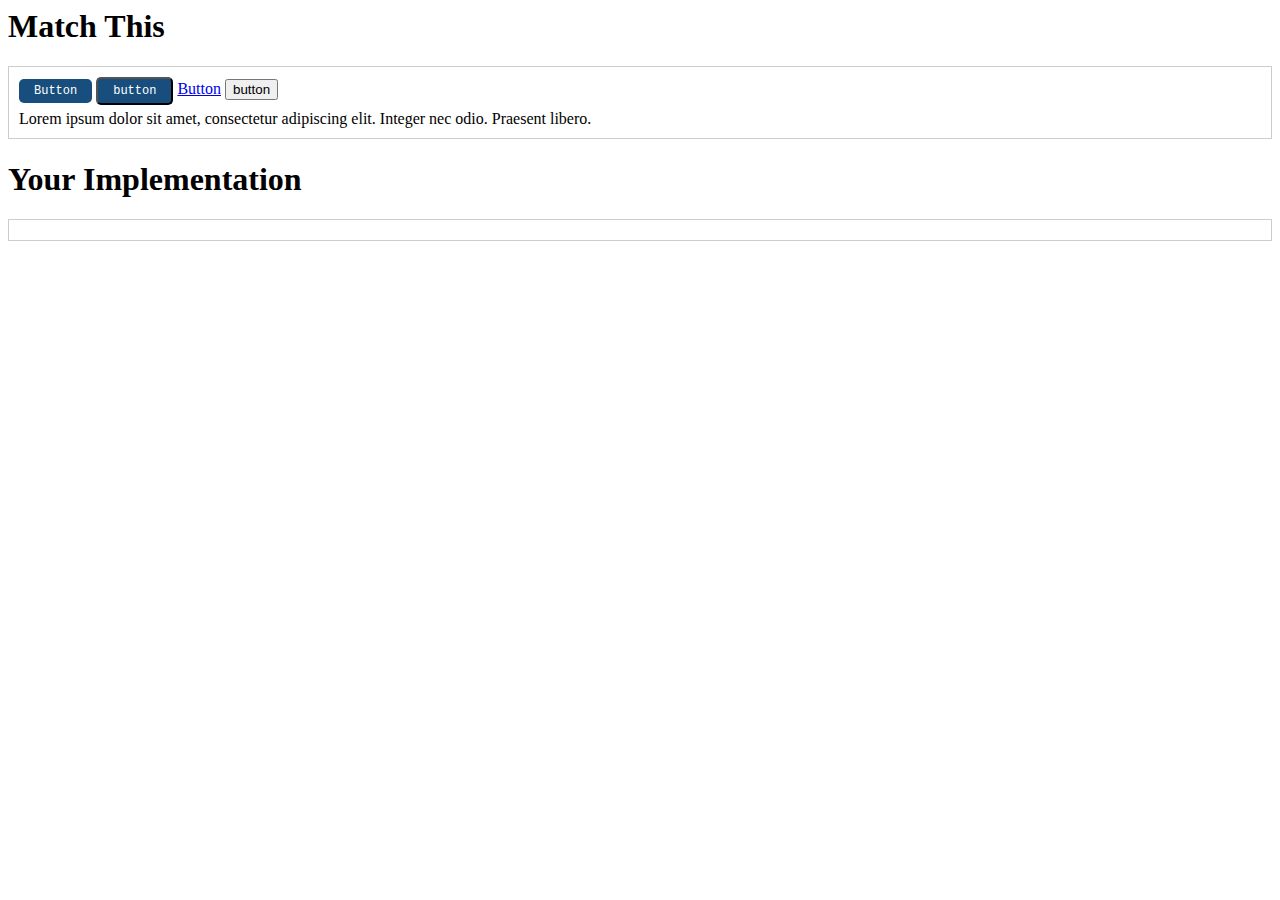
<file: jsx practice/index.html>
<html>
<head>
<link rel="stylesheet" type="text/css" href="style.css">
<script src="//fb.me/react-0.14.3.js"></script>
<script src="//fb.me/react-dom-0.14.3.js"></script>
<script src="script.js"></script>

  <meta charset="utf-8">
  <title>JS Bin</title>
</head>
<body>
  <h1>Match This</h1>
  <div class="box">
    <div>
      <a href="#" class="myButton">Button</a>
      <button class="myButton">button</button>
      <a href="#">Button</a>
      <button>button</button>
      <div>Lorem ipsum dolor sit amet, consectetur adipiscing elit. Integer nec odio. Praesent libero.</div>
    </div>
  </div>

  <h1>Your Implementation</h1>
  <div id="impl" class="box" />
</body>
</html>
<!-- second test -->
</file>
<file: jsx practice/style.css>
.box {
  border: 1px solid #ccc;
  padding: 10px;
}

.myButton {
  background-color: #174E7D;
  border-radius: 5px;
  color: #fff;
  display: inline-block;
  margin-bottom: 5px;
  padding: 5px 15px;
  text-decoration: none;
/*    I HAVE ADDED THIS CSS TO MAKE THEM BOTH ELEMENTS (LINK AND BUTTON) HAVE THE SAME FONT SETTINGS */
  font-size: 12px;
  font-family: courier;
  font-weight: normal;
}

.link-primary {
  color: green;
  margin-left: 10px;
}

.btn-primary {
  background-color: pink;
}
</file>
